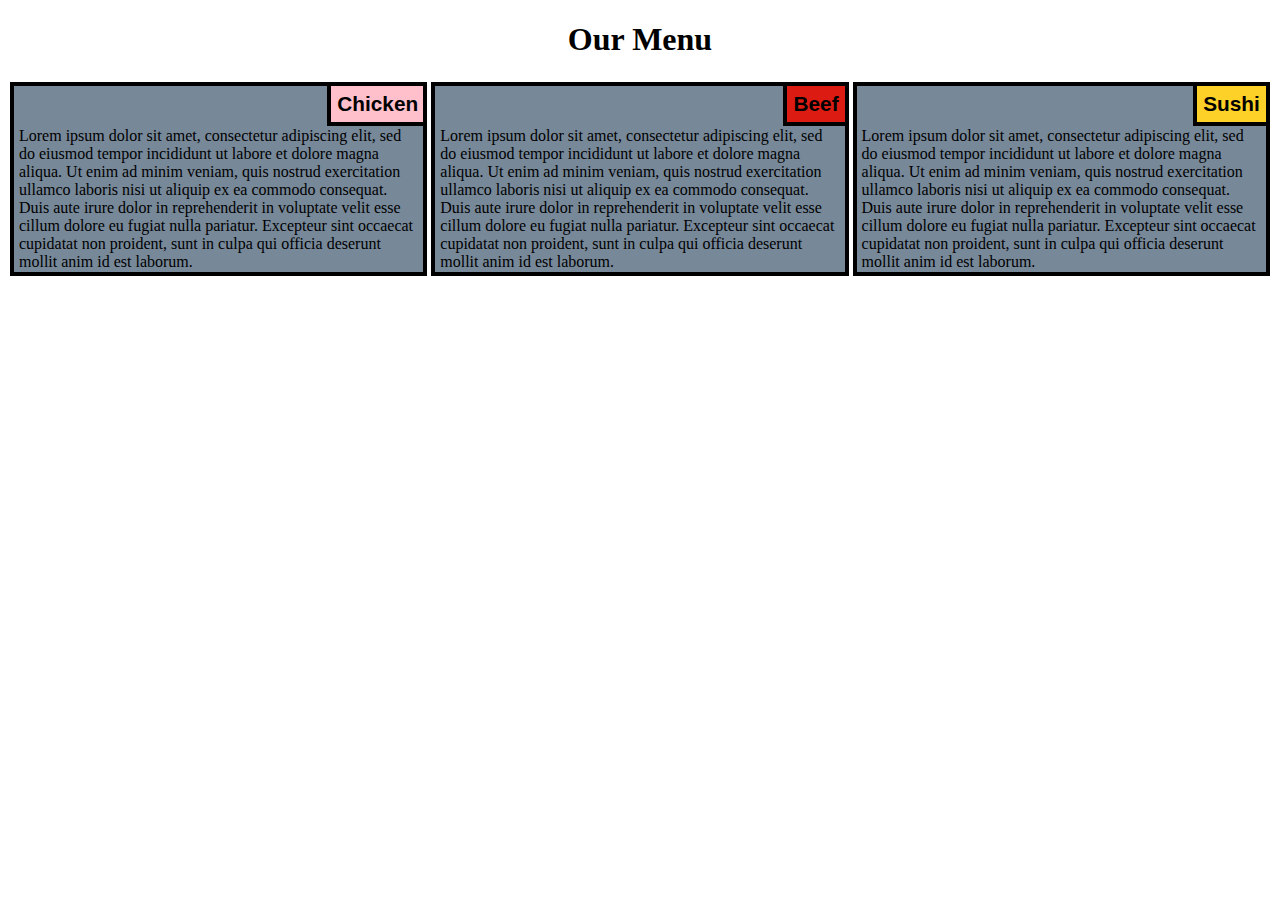
<file: module-2-solution/index.html>
<!DOCTYPE html>
<html>
<head>
	<html lang="en">
	<meta charset="utf-8">
	<meta name="viewport" content="width=device width, initial scale=1">
	<title> Module 2 Solution </title>
	<link rel="stylesheet" href="style.css">
<style>
	* {
		box-sizing: border-box;
					}
h1 {
	text-align: center;
	object-position: center;
}
#container {
	background-color: #778899;
	border: 4px solid black;
	margin: 5px;
	
}
.row{
	width: 100%
}

@media all and (min-width: 992px) {
   .col-lg-4{
    float: left;
    width: 33.33%;

}
    
}
@media all and (min-width: 768px) and (max-width: 991px) {
   .col-md-6, .col-md-12 {
    float: left;
}
	.col-md-6{
	width: 50%;
}
	.col-md12 {
		width: 100%;
	}
	
</style>
</head>

<body>
<h1>Our Menu</h1>

<div class="row col-lg-4 col-md-6">
<section> 
<h2 id="chicken"> Chicken </h2>
	<p>Lorem ipsum dolor sit amet, consectetur adipiscing elit, sed do eiusmod tempor incididunt ut labore et dolore magna aliqua. Ut enim ad minim veniam, quis nostrud exercitation ullamco laboris nisi ut aliquip ex ea commodo consequat. Duis aute irure dolor in reprehenderit in voluptate velit esse cillum dolore eu fugiat nulla pariatur. Excepteur sint occaecat cupidatat non proident, sunt in culpa qui officia deserunt mollit anim id est laborum.</p>
</section>
</div>

<div class="row col-lg-4 col-md-6">
	<section>
<h2 id="beef">Beef</h2>
	<p>Lorem ipsum dolor sit amet, consectetur adipiscing elit, sed do eiusmod tempor incididunt ut labore et dolore magna aliqua. Ut enim ad minim veniam, quis nostrud exercitation ullamco laboris nisi ut aliquip ex ea commodo consequat. Duis aute irure dolor in reprehenderit in voluptate velit esse cillum dolore eu fugiat nulla pariatur. Excepteur sint occaecat cupidatat non proident, sunt in culpa qui officia deserunt mollit anim id est laborum.</p>
</section>
</div>

<div class="row col-lg-4 col-md-12">
	<section>
<h2 id="sushi">Sushi</h2>
	<p>Lorem ipsum dolor sit amet, consectetur adipiscing elit, sed do eiusmod tempor incididunt ut labore et dolore magna aliqua. Ut enim ad minim veniam, quis nostrud exercitation ullamco laboris nisi ut aliquip ex ea commodo consequat. Duis aute irure dolor in reprehenderit in voluptate velit esse cillum dolore eu fugiat nulla pariatur. Excepteur sint occaecat cupidatat non proident, sunt in culpa qui officia deserunt mollit anim id est laborum.</p>
</section>
</div>
</file>
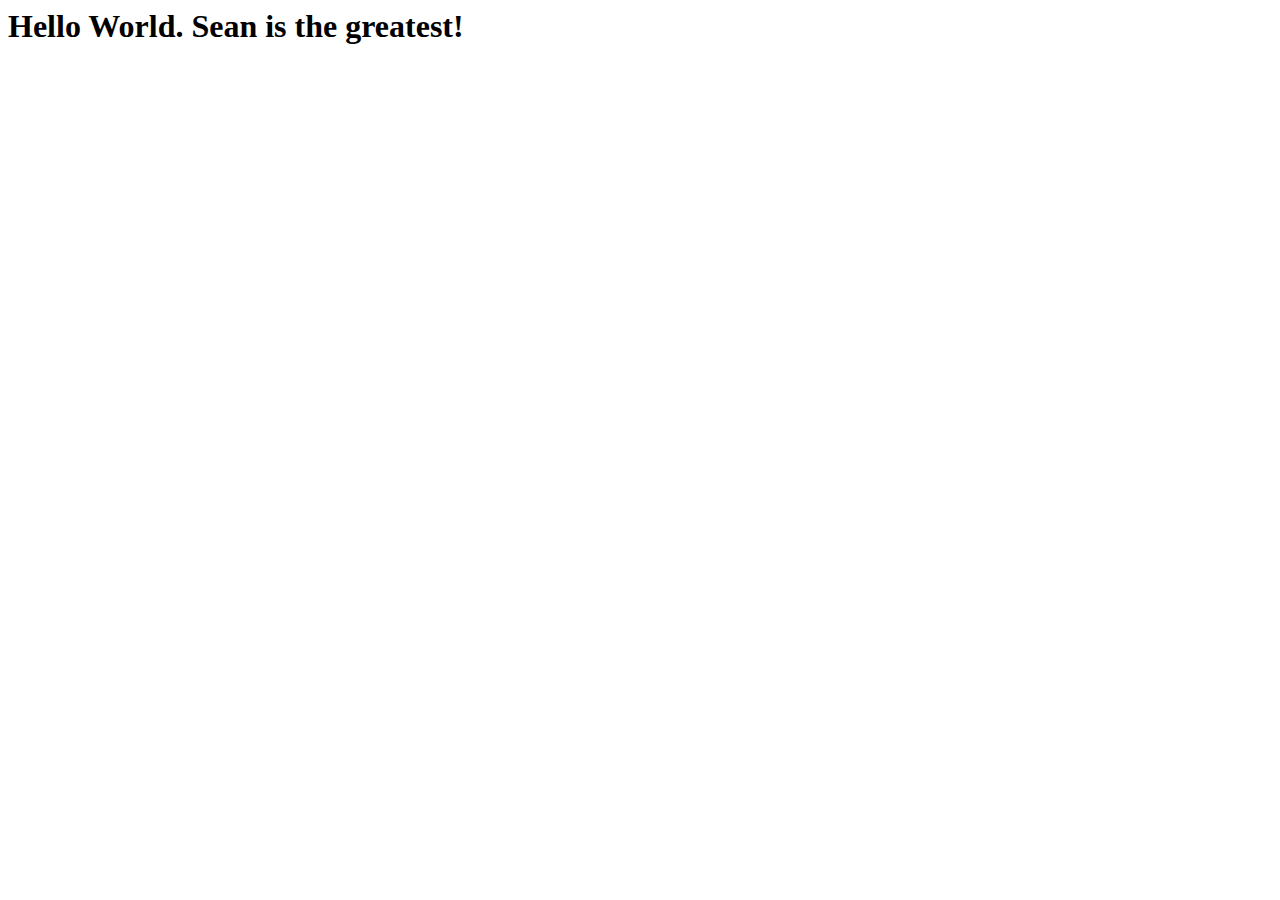
<file: Site/Index.html>
<html>
<head>
	<meta charset="utf-8">
	<meta name="viewport" content="width=device-width, initial-scale=1">
	<title>Hello Coursera</title>
</head>
<body>
<h1>Hello World.  Sean is the greatest!</h1>
</body>
</html>
</file>
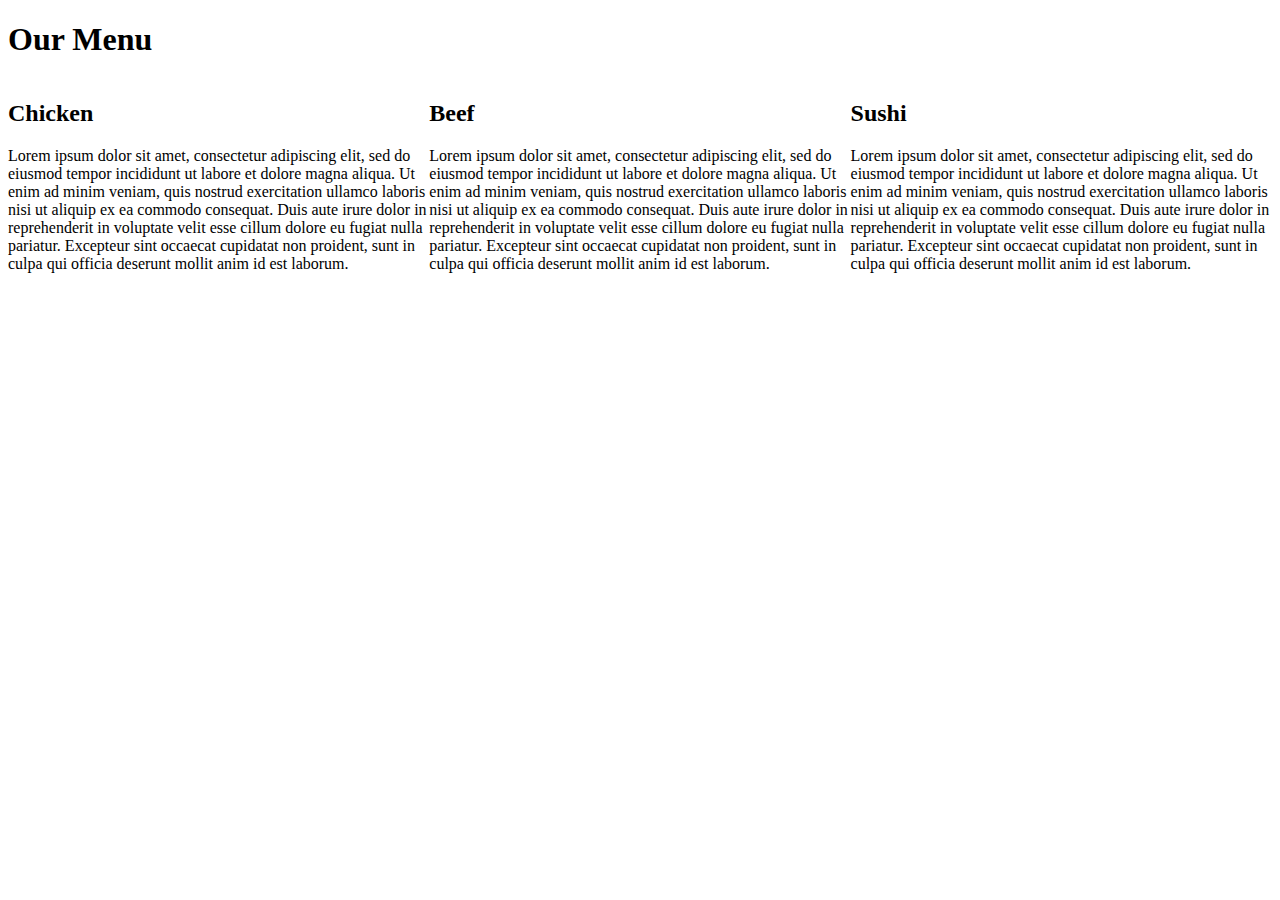
<file: module-2-solution/troubleshooting.html>
<!DOCTYPE html>
<html>
<head>
	<html lang="en">
	<meta charset="utf-8">
	<meta name="viewport" content="width=device width, initial scale=1">
	<title> Module 2 Solution </title>
<style>
	* {
		box-sizing: border-box;
		
			}
.row{
	width: 100%
}

@media all and (min-width: 992px) {
   .col-lg-4{
    float: left;
    width: 33.33%;

}
    
}
@media all and (min-width: 768px) and (max-width: 991px) {
   .col-md-6, .col-md-12 {
    float: left;
}
	.col-md-6{
	width: 50%
}
	.col-md12 {
		width: 100%;
	}

</style>
</head>

<body>
<h1>Our Menu</h1>

<div class="row col-lg-4 col-md-6">
<section> 
<h2 id="chicken"> Chicken </h2>
	<p>Lorem ipsum dolor sit amet, consectetur adipiscing elit, sed do eiusmod tempor incididunt ut labore et dolore magna aliqua. Ut enim ad minim veniam, quis nostrud exercitation ullamco laboris nisi ut aliquip ex ea commodo consequat. Duis aute irure dolor in reprehenderit in voluptate velit esse cillum dolore eu fugiat nulla pariatur. Excepteur sint occaecat cupidatat non proident, sunt in culpa qui officia deserunt mollit anim id est laborum.</p>
</section>
</div>

<div class="row col-lg-4 col-md-6">
	<section>
<h2 id="beef">Beef</h2>
	<p>Lorem ipsum dolor sit amet, consectetur adipiscing elit, sed do eiusmod tempor incididunt ut labore et dolore magna aliqua. Ut enim ad minim veniam, quis nostrud exercitation ullamco laboris nisi ut aliquip ex ea commodo consequat. Duis aute irure dolor in reprehenderit in voluptate velit esse cillum dolore eu fugiat nulla pariatur. Excepteur sint occaecat cupidatat non proident, sunt in culpa qui officia deserunt mollit anim id est laborum.</p>
</section>
</div>

<div class="row col-lg-4 col-md-12">
	<section>
<h2 id="sushi">Sushi</h2>
	<p>Lorem ipsum dolor sit amet, consectetur adipiscing elit, sed do eiusmod tempor incididunt ut labore et dolore magna aliqua. Ut enim ad minim veniam, quis nostrud exercitation ullamco laboris nisi ut aliquip ex ea commodo consequat. Duis aute irure dolor in reprehenderit in voluptate velit esse cillum dolore eu fugiat nulla pariatur. Excepteur sint occaecat cupidatat non proident, sunt in culpa qui officia deserunt mollit anim id est laborum.</p>
</section>
</div>
</file>
<file: module-2-solution/style.css>
<style>

h2#container {
	background-color: #778899;
	text-align: center;
	font-family: Arial, Helvetica, sans-serif;
	border: 4px solid black;
}
section{
	font-family: Arial, Helvetica, sans-serif;
	position: relative;
	background-color: #778899;
	border: 4px solid black;
	margin: 2px;

}

p {
	position: relative;
	top: 20px;
	padding: 5px;
	font-family: "Times New Roman", Times, serif;
}

/*recipe cards*/
#chicken {
	background-color:#ffc0cb; 
	width: 100px;
	position: absolute; 
	right: -4px;
	top: -4px;
	padding: 6px;
	border: 4px solid black;
	margin: 0px;
	font-weight: bold;
	font-size: 130%;
}
#beef {
	background-color: #dc1c13;
	position: absolute; 
	right: -4px;
	top: -4px;
	padding: 6px;
	border: 4px solid black;
	margin: 0px;
	font-weight: bold;
	font-size: 130%;
	}
#sushi {
	background-color: #fdd128;
	position: absolute; 
	right: -4px;
	top: -4px;
	padding: 6px;
	border: 4px solid black;
	margin: 0px;
	font-weight: bold;
	font-size: 130%;
}





</style>
</file>
